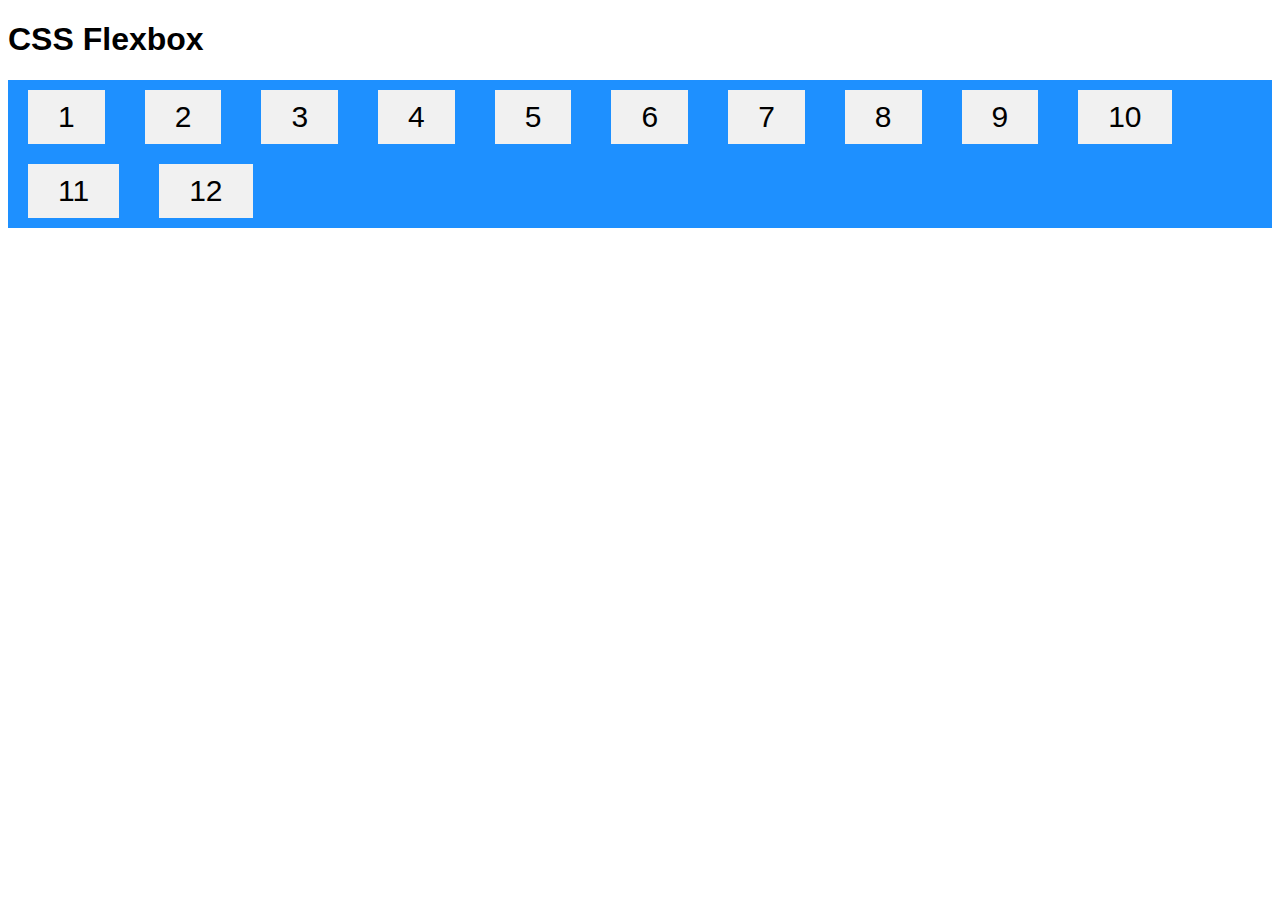
<file: css/flexbox/index.html>
<!DOCTYPE html>
<html>
  <head>
    <meta charset="utf-8">
    <title>CSS Flexbox</title>
    <link rel="stylesheet" href="flex.css">
  </head>
  <!-- https://www.w3schools.com/css/css3_flexbox.asp  -->
  <body>
    <h1>CSS Flexbox</h1>

    <div class="flex-container">
      <div>1</div>
      <div>2</div>
      <div>3</div>
      <div>4</div>
      <div>5</div>
      <div>6</div>
      <div>7</div>
      <div>8</div>
      <div>9</div>
      <div>10</div>
      <div>11</div>
      <div>12</div>
    </div>

  </body>
</html>
</file>
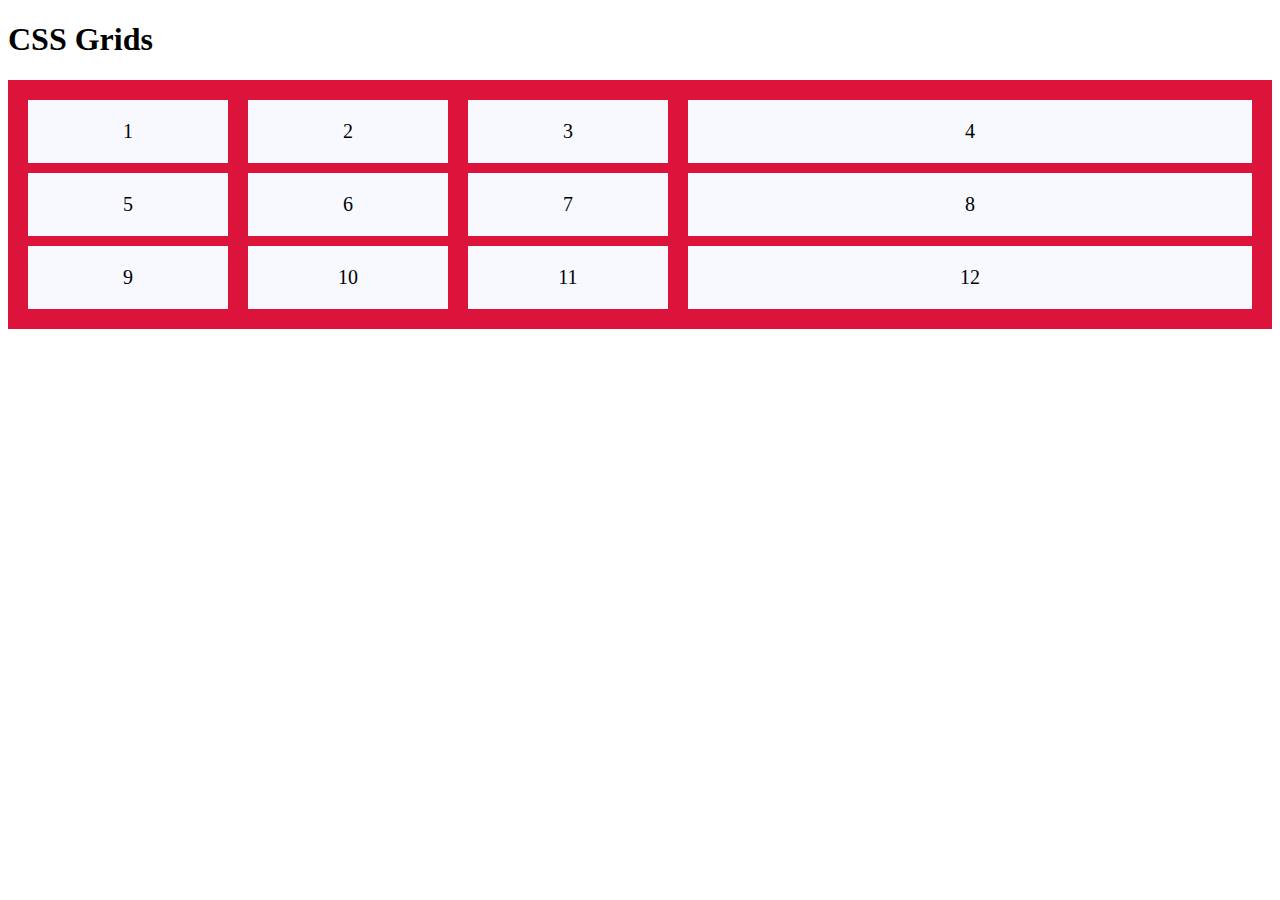
<file: css/grid/index.html>
<!DOCTYPE html>
<html>
  <head>
    <meta charset="utf-8">
    <title>CSS Grid</title>
    <link rel="stylesheet" href="grid.css">
  </head>
  <body>
    <h1>CSS Grids</h1>

    <div class="grid">
      <div class="grid-item">1</div>
      <div class="grid-item">2</div>
      <div class="grid-item">3</div>
      <div class="grid-item">4</div>
      <div class="grid-item">5</div>
      <div class="grid-item">6</div>
      <div class="grid-item">7</div>
      <div class="grid-item">8</div>
      <div class="grid-item">9</div>
      <div class="grid-item">10</div>
      <div class="grid-item">11</div>
      <div class="grid-item">12</div>
    </div>
  </body>
</html>
</file>
<file: css/flexbox/flex.css>
body{
  background-color: white;
  font-family: 'Arial',sans-serif;
}

.flex-container{
  background-color: dodgerblue;
  display: flex;
  flex-direction: row;
  flex-wrap: wrap;
  /*row, column, row-reverse, column-reverse*/
/* The flex-flow property is a shorthand property for setting both the flex-direction and flex-wrap properties.
*  flex-flow: row wrap;
*/
}

.flex-container > div{
  background-color: #f1f1f1;
  padding: 10px 30px;
  margin: 10px 20px;
  font-size: 30px;
}


/* The display property specifies the display behavior (the type of rendering box) of an element. */
</file>
<file: css/grid/grid.css>
.grid{
  background-color: crimson;
  display: grid;
  padding: 20px;
  grid-column-gap: 20px;
  grid-row-gap: 10px;
  grid-template-columns: 200px 200px 200px auto;
}

.grid-item{
  background-color: ghostwhite;
  font-size: 20px;
  padding: 20px;
  text-align: center;
}
</file>
